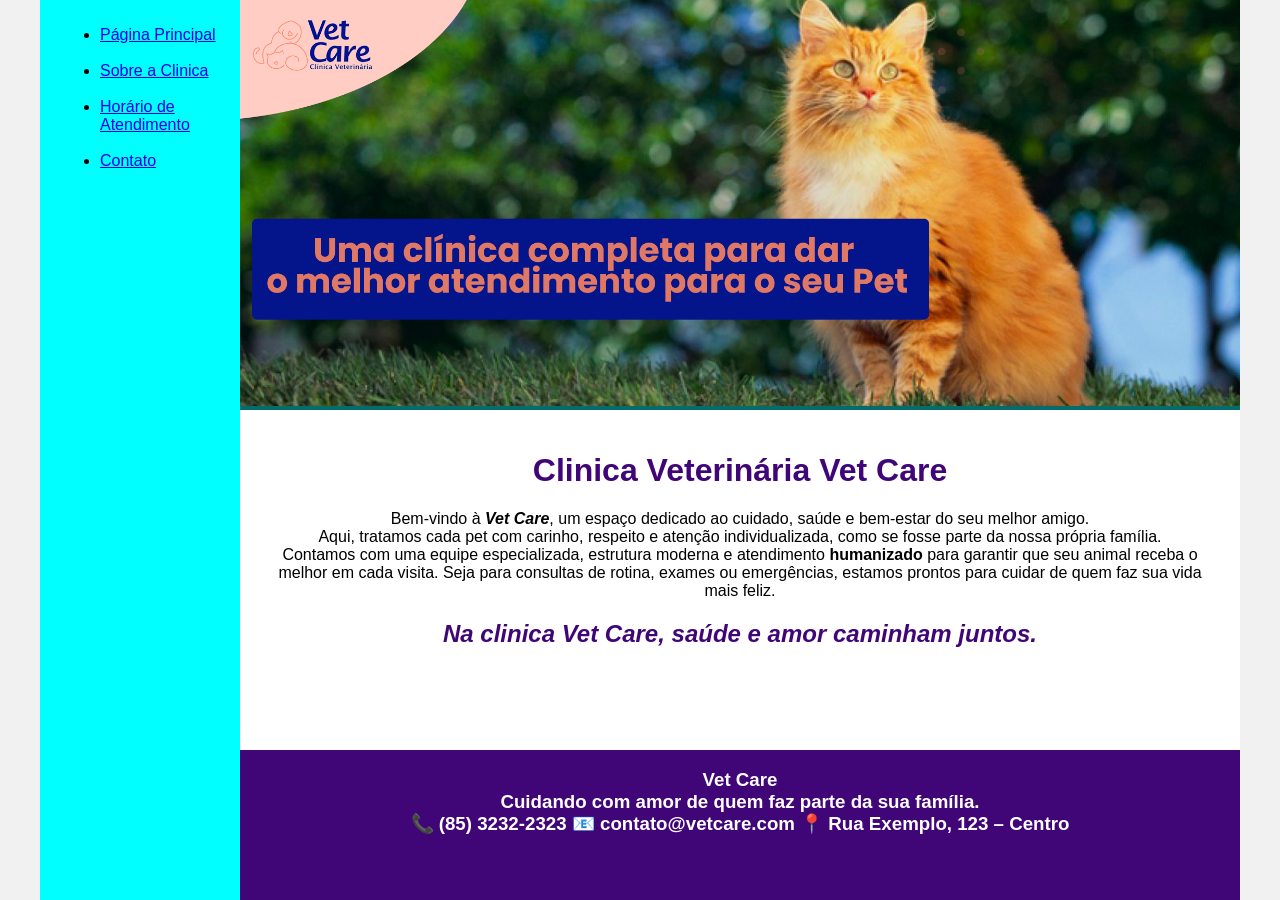
<file: index.html>
<!DOCTYPE html>
<html lang="en">

<head>
    <meta charset="UTF-8">
    <meta http-equiv="X-UA-Compatible" content="IE=edge">
    <meta name="viewport" content="width=device-width, initial-scale=1.0">
    <title>Clinica PET Miou Latiu</title>
    <link rel="stylesheet" href="base.css">
</head>

<body>
    <div class="wrapper">
        <div class="menu" style="font-family: Arial, Helvetica, sans-serif;">
            <!-- Aqui vai o seu menu -->
            <ul>
                <li><a href="index.html">Página Principal</a></li><br>
                <li><a href="sobre.html">Sobre a Clinica</a></li><br>
                <li><a href="horario.html">Horário de Atendimento</a></li><br>
                <li><a href="contato.html">Contato</a></li>
            </ul>
        </div>

        <div class="main">
            <div class="header">
                <img src="assets/vet care.png" width="1000">
                <!-- Aqui vai o seu header -->
            </div>

            <div class="content" align="center" style="font-size: 16px; font-family: Arial, Helvetica, sans-serif;">
                <h1 style="color: rgb(64, 6, 119);">Clinica Veterinária <strong>Vet Care</strong></h1>
                Bem-vindo à <strong><i>Vet Care</i></strong>, um espaço dedicado ao cuidado, saúde e
                bem-estar do seu melhor amigo.<br>
                Aqui, tratamos cada pet com carinho, respeito e atenção individualizada, como se fosse parte da nossa
                própria família.<br>
                Contamos com uma equipe especializada, estrutura moderna e atendimento <strong>humanizado</strong> para
                garantir que seu animal receba o melhor em cada visita.
                Seja para consultas de rotina, exames ou emergências, estamos prontos para cuidar de quem faz sua vida
                mais feliz.<br>
                <h2 style="color: rgb(64, 6, 119);"><i>Na clinica Vet Care, saúde e amor caminham juntos.</i></h2>
                <!-- Aqui vai o seu conteúdo -->
            </div>

            <div class="footer" style="font-family: Arial, Helvetica, sans-serif;">
                <h3>Vet Care<br>
                    Cuidando com amor de quem faz parte da sua família.<br>
                    📞 (85) 3232-2323
                    📧 contato@vetcare.com
                    📍 Rua Exemplo, 123 – Centro

                    <!-- Aqui vai o seu rodapé -->
            </div>
        </div>
    </div>
</body>

</html>
</file>
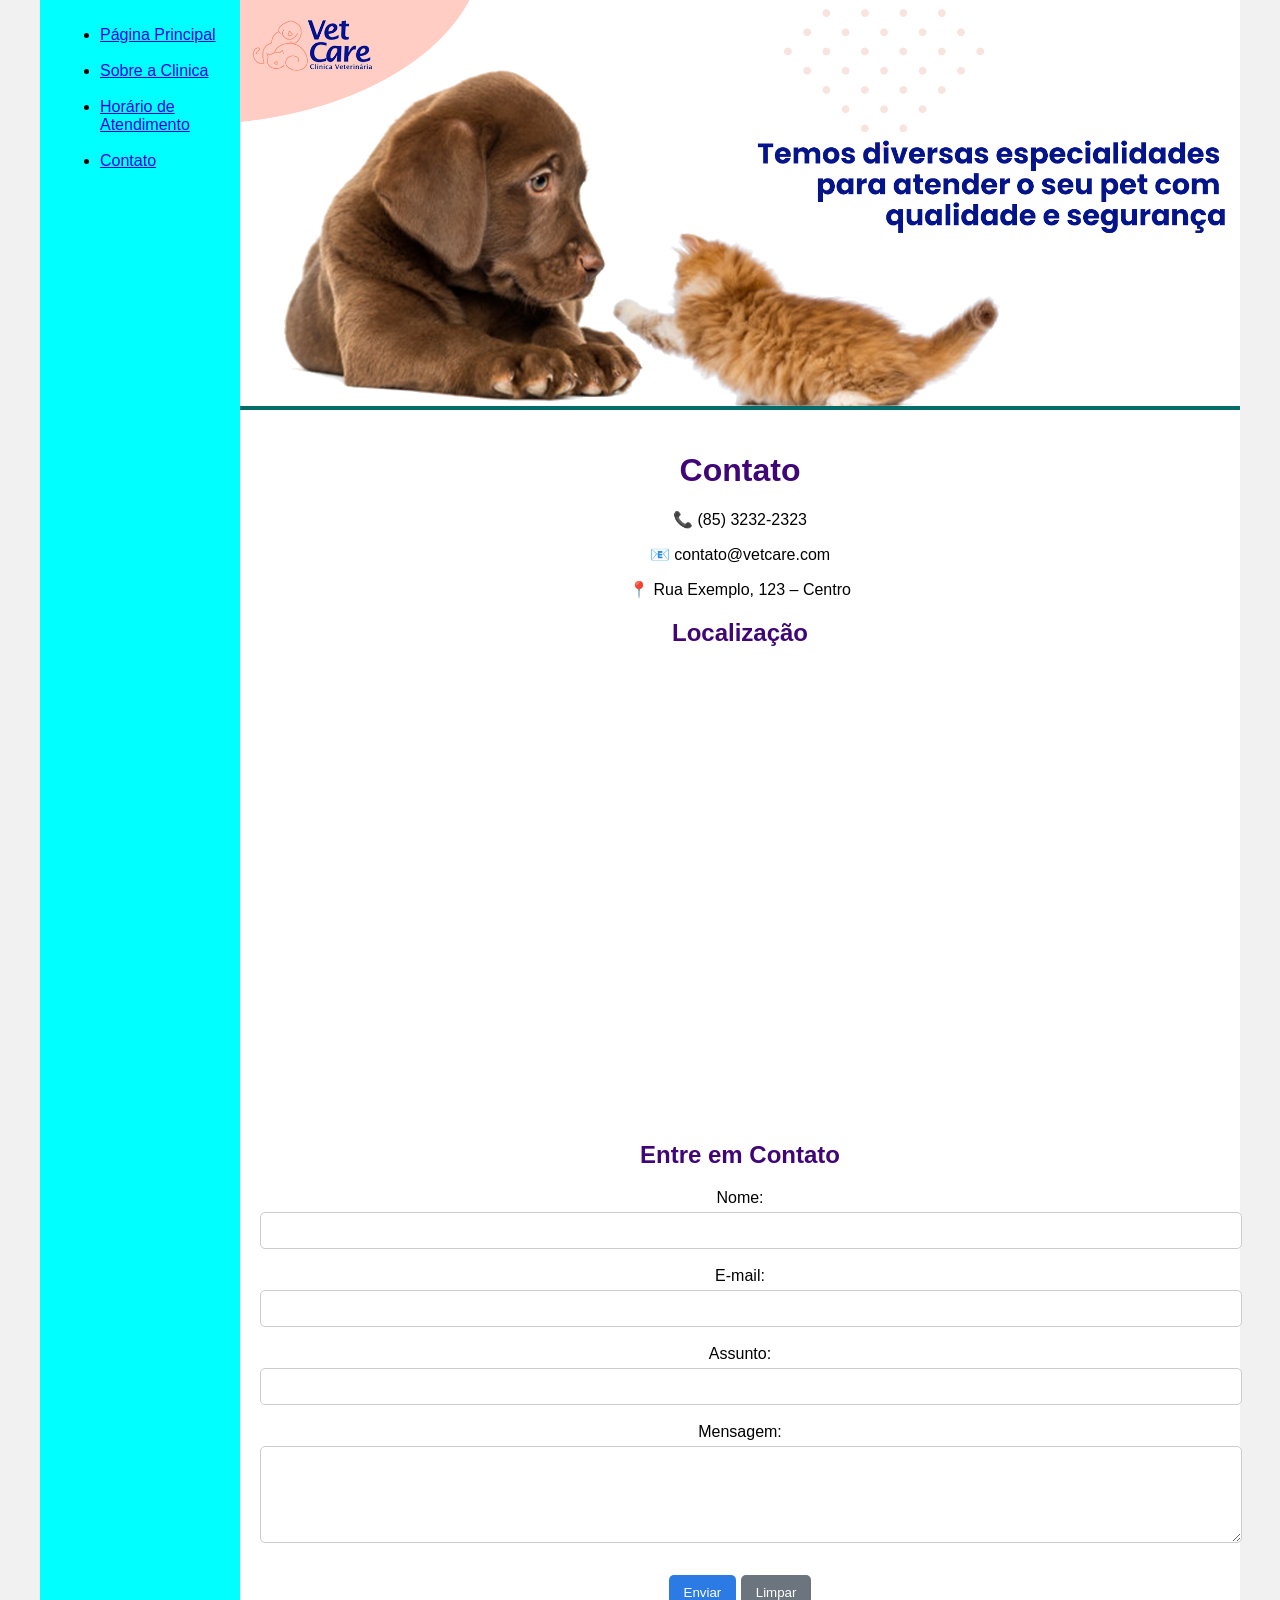
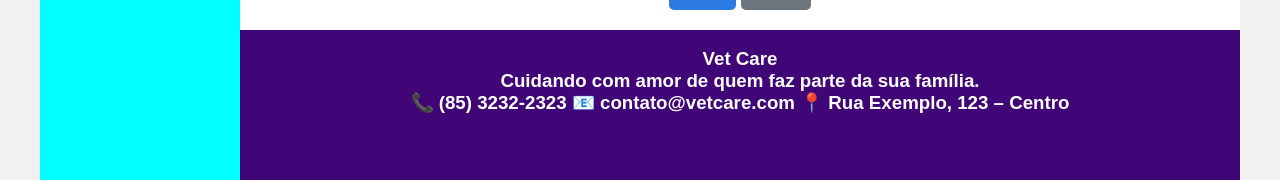
<file: contato.html>
<!DOCTYPE html>
<html lang="en">

<head>
    <meta charset="UTF-8">
    <meta http-equiv="X-UA-Compatible" content="IE=edge">
    <meta name="viewport" content="width=device-width, initial-scale=1.0">
    <title>Clinica PET Miou Latiu</title>
    <link rel="stylesheet" href="base.css">
</head>

<body>
    <div class="wrapper">
        <div class="menu" style="font-family: Arial, Helvetica, sans-serif;">
            <!-- Aqui vai o seu menu -->
            <ul>
                <li><a href="index.html">Página Principal</a></li><br>
                <li><a href="sobre.html">Sobre a Clinica</a></li><br>
                <li><a href="horario.html">Horário de Atendimento</a></li><br>
                <li><a href="contato.html">Contato</a></li>
            </ul>
        </div>

        <div class="main">
            <div class="header">
                <img src="assets/vet care 4.png" width="1000">
                <!-- Aqui vai o seu header -->
            </div>

            <div class="content" align="center" style="font-size: 16px; font-family: Arial, Helvetica, sans-serif;">
                <h1 style="color: rgb(64, 6, 119) ;">Contato</h1>
                <p>📞 (85) 3232-2323</p>
                <p>📧 contato@vetcare.com</p>
                <p>📍 Rua Exemplo, 123 – Centro</p>

                <h2 style="color: rgb(64, 6, 119) ;">Localização</h2>

                <iframe
                    src="https://www.google.com/maps/embed?pb=!1m18!1m12!1m3!1d118602.47936102055!2d-43.53841305206077!3d-21.72882637570125!2m3!1f0!2f0!3f0!3m2!1i1024!2i768!4f13.1!3m3!1m2!1s0x989c43e1f85da1%3A0x6236b026b3a0a468!2sJuiz%20de%20Fora%2C%20MG%2C%20Brasil!5e0!3m2!1spt-BR!2sus!4v1775529784111!5m2!1spt-BR!2sus"
                    width="600" height="450" style="border:0;" allowfullscreen="" loading="lazy"
                    referrerpolicy="no-referrer-when-downgrade">
                </iframe>

                <h2 style="color: rgb(64, 6, 119) ;">Entre em Contato</h2>

                <form>
                    <label for="nome">Nome:</label><br>
                    <input type="text" id="nome" name="nome" required><br><br>

                    <label for="email">E-mail:</label><br>
                    <input type="email" id="email" name="email" required><br><br>

                    <label for="assunto">Assunto:</label><br>
                    <input type="text" id="assunto" name="assunto" required><br><br>

                    <label for="mensagem">Mensagem:</label><br>
                    <textarea id="mensagem" name="mensagem" rows="5" required></textarea><br><br>

                    <button type="submit">Enviar</button>
                    <button type="reset">Limpar</button>
                </form>
                <!-- Aqui vai o seu conteúdo -->
            </div>

            <div class="footer" style="font-family: Arial, Helvetica, sans-serif;">
                <h3>Vet Care<br>
                    Cuidando com amor de quem faz parte da sua família.<br>
                    📞 (85) 3232-2323
                    📧 contato@vetcare.com
                    📍 Rua Exemplo, 123 – Centro

                    <!-- Aqui vai o seu rodapé -->
            </div>
        </div>
    </div>
</body>

</html>
</file>
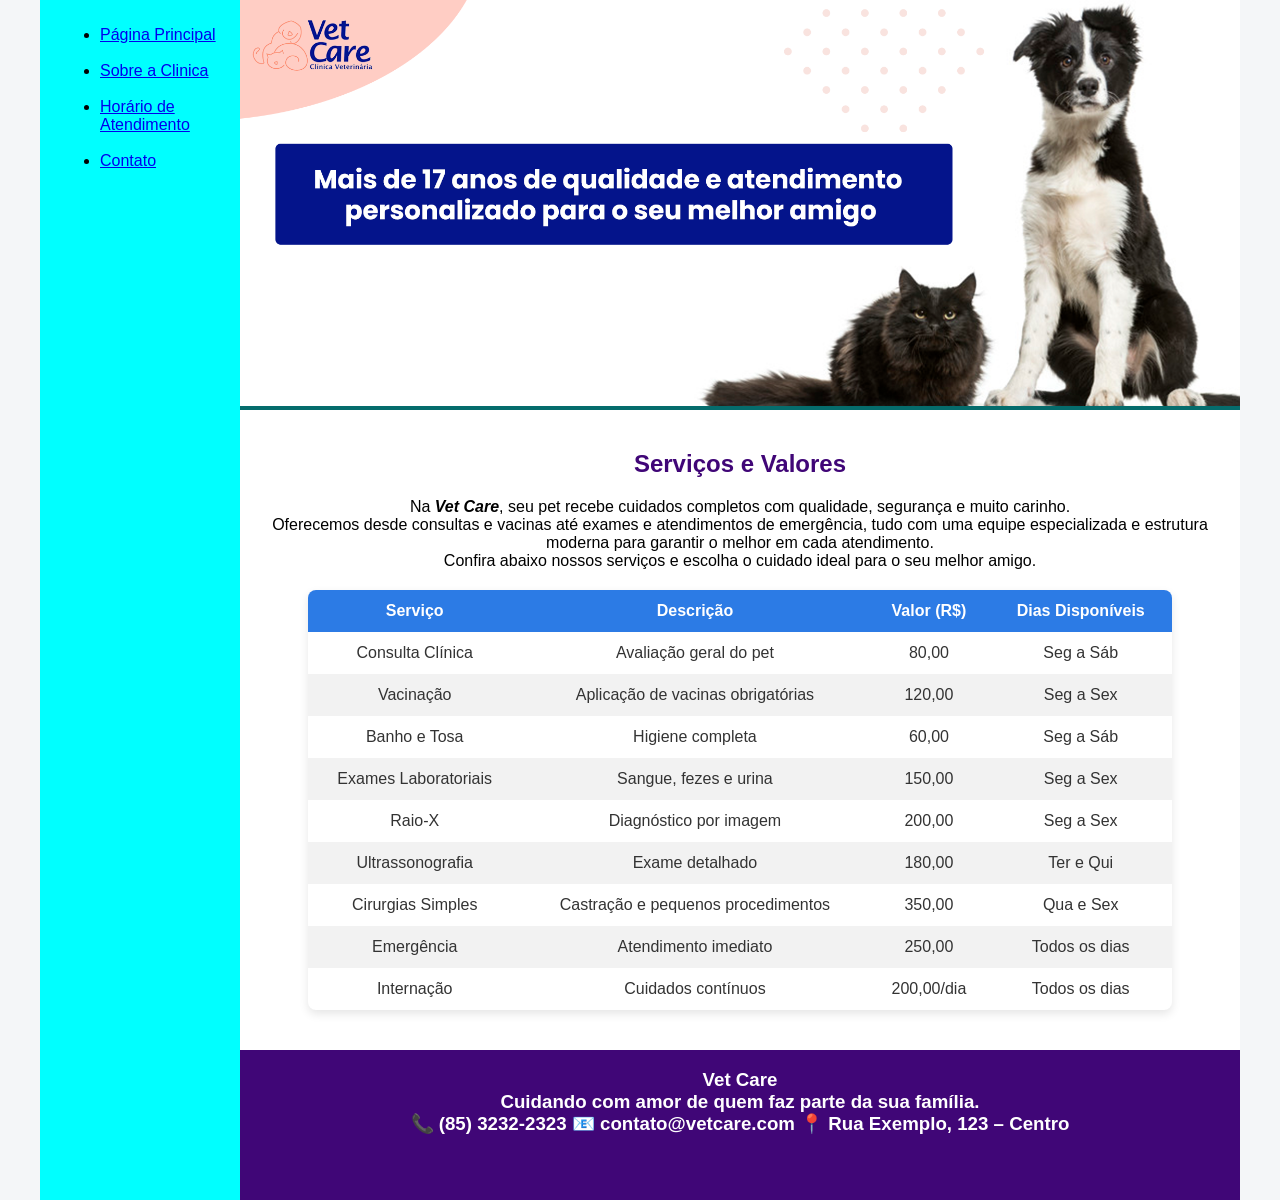
<file: horario.html>
<!DOCTYPE html>
<html lang="en">

<head>
    <meta charset="UTF-8">
    <meta http-equiv="X-UA-Compatible" content="IE=edge">
    <meta name="viewport" content="width=device-width, initial-scale=1.0">
    <title>Clinica PET Miou Latiu</title>
    <link rel="stylesheet" href="base.css">
</head>

<body>
    <div class="wrapper">
        <div class="menu" style="font-family: Arial, Helvetica, sans-serif;">
            <!-- Aqui vai o seu menu -->
            <ul>
                <li><a href="index.html">Página Principal</a></li><br>
                <li><a href="sobre.html">Sobre a Clinica</a></li><br>
                <li><a href="horario.html">Horário de Atendimento</a></li><br>
                <li><a href="contato.html">Contato</a></li>
            </ul>
        </div>

        <div class="main">
            <div class="header">
                <img src="assets/vet care 3.png" width="1000">
                <!-- Aqui vai o seu header -->
            </div>

            <div class="content" align="center" style="font-size: 16px; font-family: Arial, Helvetica, sans-serif;">
                <style>
                    body {
                        font-family: Arial, sans-serif;
                        background-color: #f4f6f8;
                    }

                    h2 {
                        text-align: center;
                        color: #333;
                    }

                    table {
                        width: 90%;
                        margin: 20px auto;
                        border-collapse: collapse;
                        background-color: #fff;
                        box-shadow: 0 4px 10px rgba(0, 0, 0, 0.1);
                        border-radius: 8px;
                        overflow: hidden;
                    }

                    thead {
                        background-color: #2c7be5;
                        color: white;
                    }

                    th,
                    td {
                        padding: 12px 15px;
                        text-align: center;
                    }

                    th {
                        font-size: 16px;
                    }

                    tbody tr:nth-child(even) {
                        background-color: #f2f2f2;
                    }

                    tbody tr:hover {
                        background-color: #dfefff;
                        transition: 0.3s;
                    }

                    td {
                        color: #333;
                    }
                </style>

                <h2 style="color: rgb(64, 6, 119);">Serviços e Valores</h2>
                Na <strong><i>Vet Care</i></strong>, seu pet recebe cuidados completos com qualidade, segurança e muito carinho.<br>

                Oferecemos desde consultas e vacinas até exames e atendimentos de emergência, tudo com uma equipe
                especializada e estrutura moderna para garantir o melhor em cada atendimento.<br>

                Confira abaixo nossos serviços e escolha o cuidado ideal para o seu melhor amigo.

                <table>
                    <thead>
                        <tr>
                            <th>Serviço</th>
                            <th>Descrição</th>
                            <th>Valor (R$)</th>
                            <th>Dias Disponíveis</th>
                        </tr>
                    </thead>

                    <tbody>
                        <tr>
                            <td>Consulta Clínica</td>
                            <td>Avaliação geral do pet</td>
                            <td>80,00</td>
                            <td>Seg a Sáb</td>
                        </tr>

                        <tr>
                            <td>Vacinação</td>
                            <td>Aplicação de vacinas obrigatórias</td>
                            <td>120,00</td>
                            <td>Seg a Sex</td>
                        </tr>

                        <tr>
                            <td>Banho e Tosa</td>
                            <td>Higiene completa</td>
                            <td>60,00</td>
                            <td>Seg a Sáb</td>
                        </tr>

                        <tr>
                            <td>Exames Laboratoriais</td>
                            <td>Sangue, fezes e urina</td>
                            <td>150,00</td>
                            <td>Seg a Sex</td>
                        </tr>

                        <tr>
                            <td>Raio-X</td>
                            <td>Diagnóstico por imagem</td>
                            <td>200,00</td>
                            <td>Seg a Sex</td>
                        </tr>

                        <tr>
                            <td>Ultrassonografia</td>
                            <td>Exame detalhado</td>
                            <td>180,00</td>
                            <td>Ter e Qui</td>
                        </tr>

                        <tr>
                            <td>Cirurgias Simples</td>
                            <td>Castração e pequenos procedimentos</td>
                            <td>350,00</td>
                            <td>Qua e Sex</td>
                        </tr>

                        <tr>
                            <td>Emergência</td>
                            <td>Atendimento imediato</td>
                            <td>250,00</td>
                            <td>Todos os dias</td>
                        </tr>

                        <tr>
                            <td>Internação</td>
                            <td>Cuidados contínuos</td>
                            <td>200,00/dia</td>
                            <td>Todos os dias</td>
                        </tr>
                    </tbody>
                </table>
                <!-- Aqui vai o seu conteúdo -->
            </div>

            <div class="footer" style="font-family: Arial, Helvetica, sans-serif;">
                <h3>Vet Care<br>
                    Cuidando com amor de quem faz parte da sua família.<br>
                    📞 (85) 3232-2323
                    📧 contato@vetcare.com
                    📍 Rua Exemplo, 123 – Centro

                    <!-- Aqui vai o seu rodapé -->
            </div>
        </div>
    </div>
</body>

</html>
</file>
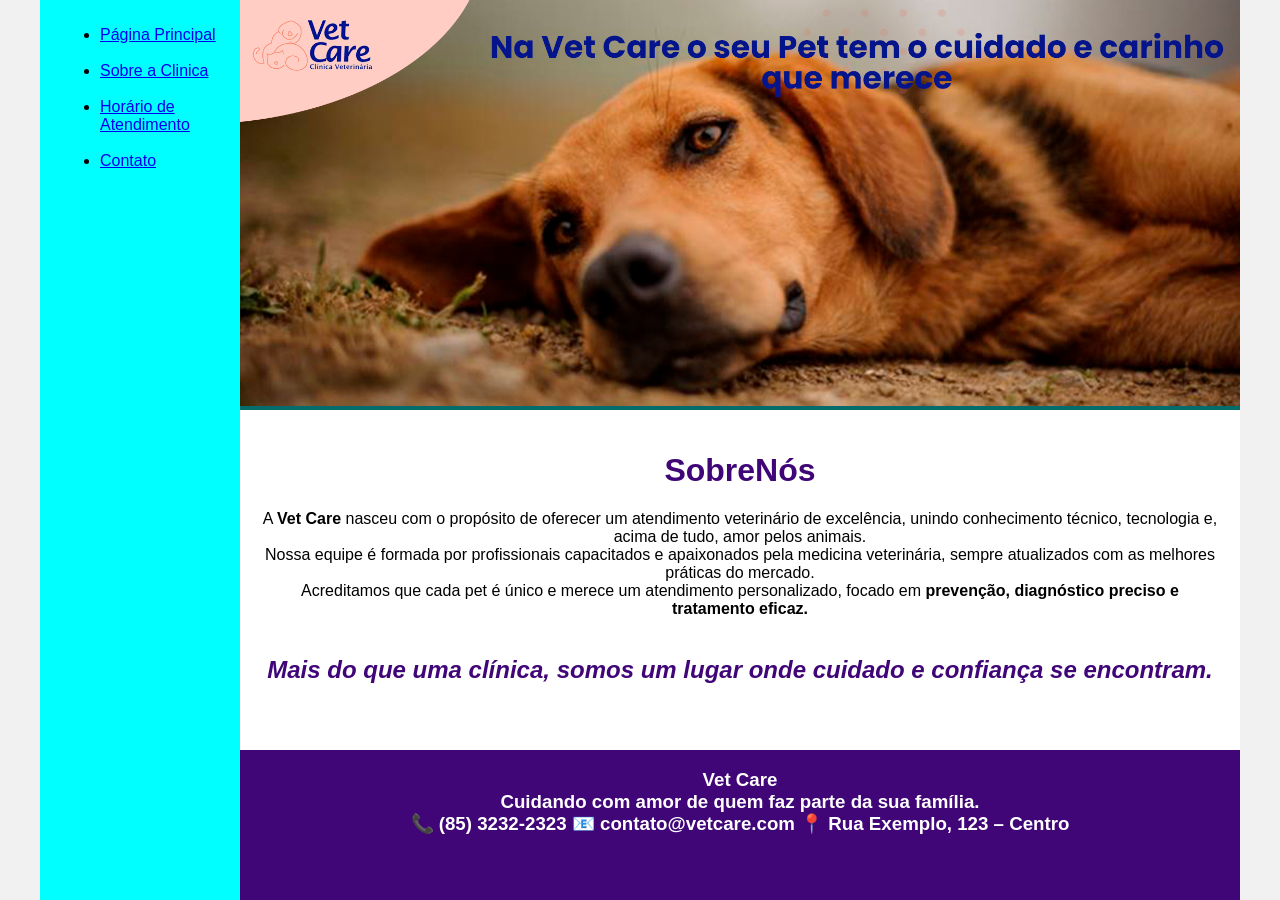
<file: sobre.html>
<!DOCTYPE html>
<html lang="en">

<head>
    <meta charset="UTF-8">
    <meta http-equiv="X-UA-Compatible" content="IE=edge">
    <meta name="viewport" content="width=device-width, initial-scale=1.0">
    <title>Clinica PET Miou Latiu</title>
    <link rel="stylesheet" href="base.css">
</head>

<body>
    <div class="wrapper">
        <div class="menu" style="font-family: Arial, Helvetica, sans-serif;">
            <!-- Aqui vai o seu menu -->
            <ul>
                <li><a href="index.html">Página Principal</a></li><br>
                <li><a href="sobre.html">Sobre a Clinica</a></li><br>
                <li><a href="horario.html">Horário de Atendimento</a></li><br>
                <li><a href="contato.html">Contato</a></li>
            </ul>
        </div>

        <div class="main">
            <div class="header">
                <img src="assets/vet care 2.png" width="1000">
                <!-- Aqui vai o seu header -->
            </div>

            <div class="content" align="center" style="font-size: 16px; font-family: Arial, Helvetica, sans-serif;">
                <h1 style="color: rgb(64, 6, 119);">Sobre<strong>Nós</strong></h1>
                A <strong>Vet Care</strong> nasceu com o propósito de oferecer um atendimento veterinário de excelência, unindo
                conhecimento técnico, tecnologia e, acima de tudo, amor pelos animais.<br>
                Nossa equipe é formada por profissionais capacitados e apaixonados pela medicina veterinária, sempre
                atualizados com as melhores práticas do mercado.<br>
                Acreditamos que cada pet é único e merece um
                atendimento personalizado, focado em <strong>prevenção, diagnóstico preciso e tratamento eficaz.</strong><br>
                <br>

                <h2 style="color: rgb(64, 6, 119);"><i>Mais do que uma clínica, somos um lugar onde cuidado e confiança se encontram.</i></h2>
                <!-- Aqui vai o seu conteúdo -->
            </div>

            <div class="footer" style="font-family: Arial, Helvetica, sans-serif;">
                <h3>Vet Care<br>
                    Cuidando com amor de quem faz parte da sua família.<br>
                    📞 (85) 3232-2323
                    📧 contato@vetcare.com
                    📍 Rua Exemplo, 123 – Centro

                    <!-- Aqui vai o seu rodapé -->
            </div>
        </div>
    </div>
</body>

</html>
</file>
<file: base.css>
html,
body {
    margin: 0;
}

body {
    background-color: #f1f1f1;
    display: flex;
    justify-content: center;
}

.wrapper {
    width: 1200px;
    display: flex;
    margin: 0 auto;
    background-color: aquamarine;
}

.main {
    display: flex;
    flex-flow: column;
    width: 85%;
}

.menu {
    width: 15%;
    background-color: aqua;
    padding: 10px 20px 0px;
}

.header {
    background-color: rgb(5, 108, 108);
    min-height: 150px;
}

.content {
    background-color: white;
    min-height: 300px;
    padding: 20px;
}

.footer {
    background-color: rgb(64, 6, 119);
    color: white;
    min-height: 150px;
    text-align: center;
}

<style>form {
    width: 90%;
    max-width: 500px;
    margin: 20px auto;
    background: #fff;
    padding: 20px;
    border-radius: 8px;
    box-shadow: 0 4px 10px rgba(0, 0, 0, 0.1);
}

input,
textarea {
    width: 100%;
    padding: 10px;
    margin-top: 5px;
    border: 1px solid #ccc;
    border-radius: 5px;
}

button {
    margin-top: 10px;
    padding: 10px 15px;
    border: none;
    border-radius: 5px;
    background-color: #2c7be5;
    color: white;
    cursor: pointer;
}

button[type="reset"] {
    background-color: #6c757d;
}

button:hover {
    opacity: 0.9;
}

</style>
</file>
